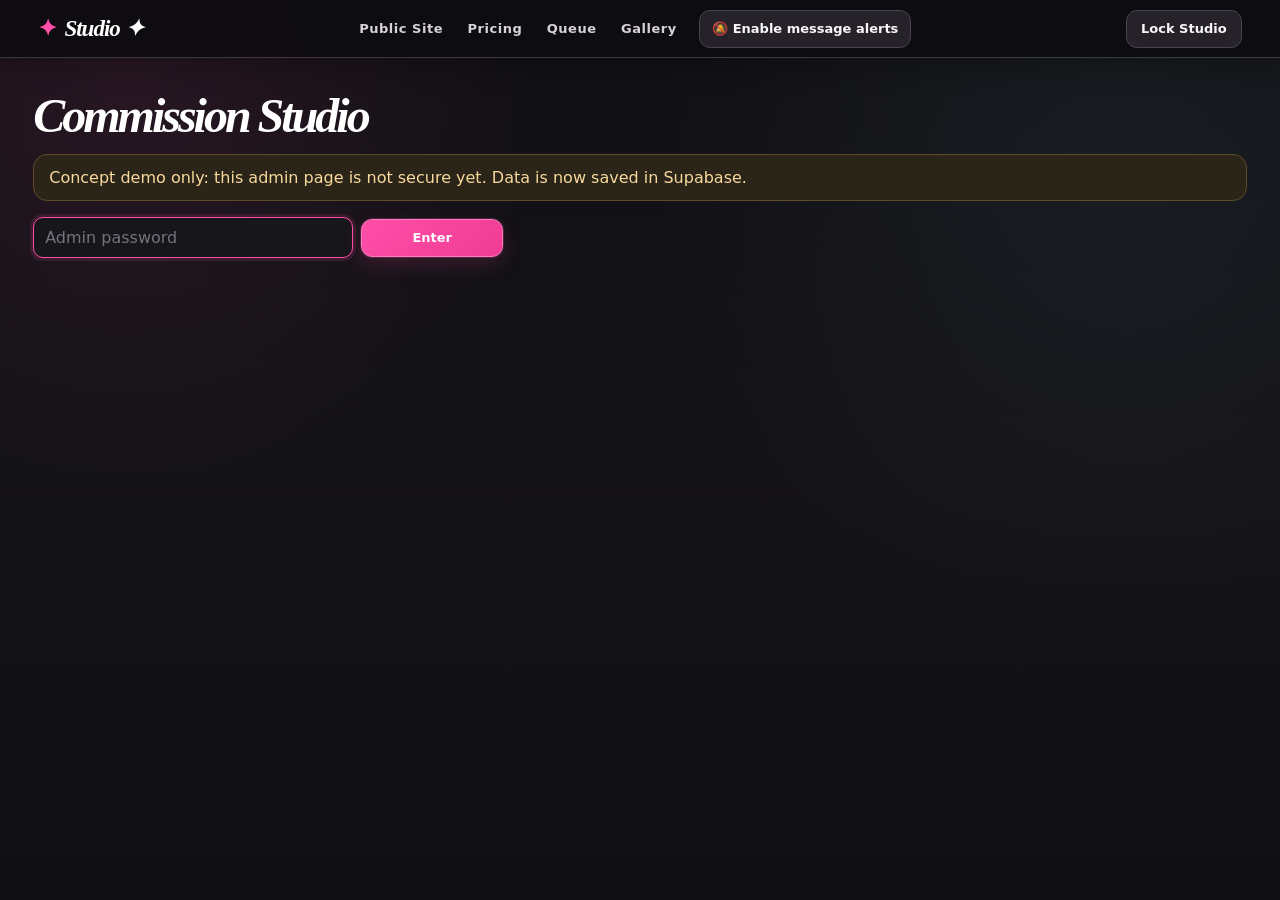
<file: admin.html>
<!DOCTYPE html>
<html lang="en">
<head>
  <meta charset="UTF-8" />
  <meta name="viewport" content="width=device-width, initial-scale=1.0" />
  <meta name="theme-color" content="#111014" />
  <title>Commission Studio</title>
  <link rel="manifest" href="admin-manifest.webmanifest" />
  <link rel="stylesheet" href="style.css?v=dark42" />
</head>
<body>
  <header class="site-header admin-header">
    <a class="brand" href="admin.html">Studio ✦</a>
    <nav aria-label="Admin and public site navigation">
      <a href="index.html">Public Site</a>
      <a href="pricing.html">Pricing</a>
      <a href="queue.html">Queue</a>
      <a href="gallery.html">Gallery</a>
    </nav>
  </header>

  <main id="adminMain">
    <section class="panel compact-panel admin-panel">
      <h1 class="page-title">Commission Studio</h1>
      <p class="warning">Concept demo only: this admin page is not secure yet. Data is now saved in Supabase.</p>
      <form id="adminLogin" aria-label="Admin studio access" onsubmit="event.preventDefault(); adminLogin();">
        <input id="adminPassword" type="password" placeholder="Admin password" aria-label="Admin password" autocomplete="current-password" required />
        <button class="btn primary" type="submit">Enter</button>
      </form>

      <div id="adminDashboard" class="hidden">
        <nav class="admin-sidebar" aria-label="Admin workspace sections">
          <button type="button" class="admin-nav-btn active" data-admin-page="dash">Dashboard</button>
          <button type="button" class="admin-nav-btn" data-admin-page="inbox">Inbox</button>
          <button type="button" class="admin-nav-btn" data-admin-page="commissions">Commissions</button>
          <button type="button" class="admin-nav-btn" data-admin-page="slots">Slots</button>
          <button type="button" class="admin-nav-btn" data-admin-page="gallery">Gallery</button>
          <button type="button" class="admin-nav-btn" data-admin-page="archives">Archives</button>
          <button type="button" class="admin-nav-btn" data-admin-page="settings">Site Settings</button>
        </nav>

        <div class="admin-content">
          <section id="adminPage-dash" class="admin-page active">
            <h2>Dashboard Overview</h2>
            <p class="small">Quick view of your commission system. Use the sidebar to manage everything.</p>
            <div class="grid three">
              <article class="info-card"><h3>Total Commissions</h3><p id="adminTotalCommissions" class="page-title">0</p></article>
              <article class="info-card"><h3>Active</h3><p id="adminActiveCommissions" class="page-title">0</p></article>
              <article class="info-card"><h3>Gallery Pieces</h3><p id="adminGalleryCount" class="page-title">0</p></article>
            </div>
            <div class="panel compact-panel">
              <h3>Quick Actions</h3>
              <div class="button-row">
                <button type="button" class="btn primary" data-admin-jump="commissions">New Commission</button>
                <button type="button" class="btn" data-admin-jump="inbox">Open Inbox</button>
                <button type="button" class="btn" data-admin-jump="gallery">Add Gallery Art</button>
                <button type="button" class="btn" data-admin-jump="settings">Site Settings</button>
              </div>
            </div>
          </section>

          <section id="adminPage-commissions" class="admin-page">
            <h2>Add Commission</h2>
            <div class="form-grid">
              <input id="clientName" placeholder="Buyer display name" />
              <input id="commissionType" placeholder="Type, e.g. 3D Sculpt" />
              <select id="startingStage"></select>
              <select id="privacy"><option value="public">Show character image</option><option value="private">Private/scribble placeholder</option></select>
            </div>
            <label class="small">Main board image</label><input id="previewFile" type="file" accept="image/*" />
            <p class="file-note">Images upload to Supabase Storage and save to the commission record.</p>
            <button type="button" class="btn primary" onclick="addCommission()">Create Commission</button>
            <hr class="soft-line"><h2>Active Commissions</h2><p class="small">Click a commission to expand it and add updates.</p><div id="adminList" class="admin-list"></div>
          </section>

          <section id="adminPage-slots" class="admin-page"><h2>Commission Slots</h2><p class="small">Control what the public commission info section shows. Reopening resets used slots to 0.</p><div id="slotAdminList" class="slot-admin-list"></div></section>
          <section id="adminPage-gallery" class="admin-page"><h2>Gallery Uploads</h2><p class="small">Archives do not go here automatically. Add only art you want displayed publicly.</p><input id="galleryFile" type="file" accept="image/*" /><button type="button" class="btn primary" onclick="addGalleryItem()">Add Art to Gallery</button><div id="adminGalleryGrid" class="admin-gallery-grid"></div></section>
          <section id="adminPage-archives" class="admin-page"><h2>Archived Commissions</h2><p class="small">Hidden from the public queue. You can restore one if needed.</p><div id="archiveList" class="archive-list"></div></section>

          <section id="adminPage-settings" class="admin-page">
            <h2>Site Settings</h2><p class="small">Manage homepage content, permanent branding assets, social links, pricing, news, terms, and payments. The live visual system stays fixed in style.css.</p>
            <div class="settings-layout"><nav class="settings-menu" aria-label="Site settings sections">
              <button type="button" class="settings-tab active" data-settings-tab="general">General</button><button type="button" class="settings-tab" data-settings-tab="appearance">Assets &amp; Branding</button><button type="button" class="settings-tab" data-settings-tab="social">Social Links</button><button type="button" class="settings-tab" data-settings-tab="pricing">Pricing Page</button><button type="button" class="settings-tab" data-settings-tab="news">Latest News</button><button type="button" class="settings-tab" data-settings-tab="tos">TOS Editor</button><button type="button" class="settings-tab" data-settings-tab="payments">Payments</button>
            </nav><div class="settings-content">
              <section id="settings-general" class="settings-panel"><h3>Homepage Text</h3><input id="settingTitle" placeholder="Homepage title"><textarea id="settingSubtitle" placeholder="Homepage subtitle"></textarea><input id="settingNote" placeholder="Commission info note"><button type="button" class="btn primary" onclick="saveTextSettings()">Save Text</button></section>
              <section id="settings-appearance" class="settings-panel hidden"><h3>Assets &amp; Branding</h3><p class="small">Manage permanent site artwork and branding. The live pink, cyan, lime, black, and off-white palette is fixed in <code>style.css</code>; saved legacy theme colors are not applied here.</p><label class="small">Default banner image</label><input id="defaultBannerFile" type="file" accept="image/*"><label class="small">Default page doll image</label><input id="defaultDollFile" type="file" accept="image/*"><label class="small">Website background image / pattern</label><input id="backgroundFile" type="file" accept="image/*"><label class="small">Header icon / logo symbol</label><input id="navIconInput" placeholder="✧, ♡, ☆, or paste an icon"><label class="small">Favicon image</label><input id="faviconFile" type="file" accept="image/*"><p class="small">Favicons work best as square images, like 64×64 or 128×128.</p><label class="small">Custom gallery image border / frame</label><input id="galleryBorderFile" type="file" accept="image/*"><p class="small">Best resolution: upload a transparent PNG frame around 1024×1024 px or 1200×1200 px. Keep the center transparent so the artwork shows through. Square frames work best because gallery thumbnails are square.</p><label class="small"><input id="galleryBorderEnabled" type="checkbox"> Enable custom gallery borders</label><div class="button-row"><button type="button" class="btn primary" onclick="saveDefaultAppearance()">Save Assets &amp; Branding</button><button type="button" class="btn" onclick="clearDefaultImages()">Clear Images</button></div><p class="small">Saving updates only these permanent assets and branding controls; it does not change the site's fixed color system.</p></section>
              <section id="settings-social" class="settings-panel hidden"><h3>Social / Contact Links</h3><p class="small">These show on the homepage banner contact card.</p><div id="socialAdminList" class="social-admin-list"></div><div class="form-grid"><label>Platform<select id="socialLabel"><option value="TikTok">TikTok</option><option value="Toyhou.se">Toyhou.se</option><option value="Discord">Discord</option></select></label><label>Username<input id="socialUsername" placeholder="Your username" autocomplete="off"></label><label>Link (optional)<input id="socialUrl" type="url" placeholder="https://..."></label></div><button type="button" class="btn primary" onclick="addSocialLink()">Add Contact</button></section>
              <section id="settings-pricing" class="settings-panel hidden"><h3>Pricing Page</h3><p class="small">Create categories like <strong>2D Art</strong>, then add options like <strong>Headshot — $</strong> or <strong>Fullbody — $$</strong>.</p><div id="pricingAdminList" class="pricing-admin-list"></div><h4>Add pricing category</h4><div class="form-grid"><input id="priceCategoryTitle" placeholder="Category, e.g. 2D Art"><textarea id="priceCategoryNote" placeholder="Optional note, e.g. Character art options"></textarea></div><button type="button" class="btn primary" onclick="addPricingCategory()">Add Category</button><hr class="soft-line"><h4>Add item to category</h4><div class="form-grid"><select id="priceCategorySelect"></select><input id="priceItemName" placeholder="Item, e.g. Headshot, Bust, Fullbody"><input id="priceItemAmount" placeholder="Price, e.g. $25 or $25+"><textarea id="priceItemDescription" placeholder="What is included (optional)"></textarea><input id="priceItemImage" type="file" accept="image/*"></div><button type="button" class="btn primary" onclick="addPricingItem()">Add Price Item</button></section>
              <section id="settings-news" class="settings-panel hidden"><h3>Latest News</h3><p class="small">These appear on the homepage latest news card.</p><div id="newsAdminList" class="social-admin-list"></div><div class="form-grid"><input id="newsDate" placeholder="Date, e.g. 05/20"><input id="newsText" placeholder="News text, e.g. 3D commissions opening soon!"></div><button type="button" class="btn primary" onclick="addNewsItem()">Add News</button></section>
              <section id="settings-payments" class="settings-panel hidden"><h3>Payments</h3><p class="small">PayPal is used for payment requests. Enter only your PayPal.me username, not the whole link.</p><label class="small">PayPal username</label><input id="paymentPaypalUsername" placeholder="yourpaypalname"><label class="small">Currency</label><select id="paymentCurrency"><option value="USD">USD ($)</option></select><div class="payment-preview-box"><p class="eyebrow">Preview</p><p class="small">If a commission price is <strong>$85</strong>, clients will be sent to:</p><code>https://paypal.me/yourpaypalname/85</code></div><button type="button" class="btn primary" onclick="savePaymentSettings()">Save Payment Settings</button></section>
              <section id="settings-tos" class="settings-panel hidden"><h3>TOS Editor</h3><p class="small">Customize the public Terms of Service page. Keep it simple now and edit the real wording before opening commissions.</p><div id="tosAdminList" class="social-admin-list"></div><div class="form-grid"><input id="tosTitle" placeholder="Section title, e.g. Payment"><textarea id="tosText" placeholder="Section text"></textarea></div><button type="button" class="btn primary" onclick="addTosSection()">Add TOS Section</button></section>
            </div></div>
          </section>
        </div>
      </div>
    </section>
  </main>
<script src="admin-runtime.js?v=32"></script>
</body>
</html>
</file>
<file: style.css>
/* ========================================================================== 
   CLEAN THEME RESET — single source of truth
   Soft editorial Harajuku / McBling / game-UI inspired commission site.
   Previous holiday/theme CSS has been removed from the live stylesheet.
   ========================================================================== */

:root {
  --paper: #fffdfc;
  --paper-2: #fff7fb;
  --ink: #19171d;
  --ink-soft: #4f4a55;
  --line: #19171d;
  --pink: #ff4da8;
  --pink-soft: #ffd7e9;
  --pink-pale: #fff0f7;
  --cyan: #79dfe9;
  --cyan-soft: #dff9fb;
  --lime: #dff36a;
  --lime-soft: #f4ffc7;
  --lavender: #d9d1ff;
  --shadow: 8px 8px 0 var(--ink);
  --shadow-soft: 0 18px 55px rgba(25, 23, 29, .10);
  --radius: 24px;
}

* { box-sizing: border-box; }
html { scroll-behavior: smooth; }
body {
  margin: 0;
  min-height: 100vh;
  color: var(--ink);
  background:
    radial-gradient(circle at 8% 8%, rgba(121,223,233,.20), transparent 25rem),
    radial-gradient(circle at 92% 14%, rgba(255,77,168,.15), transparent 28rem),
    linear-gradient(180deg, #ffffff 0%, #fffafc 52%, #fbffff 100%);
  font-family: Inter, ui-sans-serif, system-ui, -apple-system, BlinkMacSystemFont, "Segoe UI", sans-serif;
}
body::before {
  content: "";
  position: fixed;
  inset: 0;
  z-index: -2;
  pointer-events: none;
  opacity: .18;
  background-image: radial-gradient(circle, rgba(25,23,29,.24) 0 1px, transparent 1.15px);
  background-size: 18px 18px;
}
body::after {
  content: "";
  position: fixed;
  inset: 0;
  z-index: -1;
  pointer-events: none;
  background: linear-gradient(90deg, transparent 0 49.8%, rgba(255,77,168,.035) 50%, transparent 50.2%);
  background-size: 120px 100%;
}

a { color: inherit; text-decoration: none; }
button, input, select, textarea { font: inherit; }
img { max-width: 100%; }
.hidden { display: none !important; }

/* Header ------------------------------------------------------------------- */
.site-header {
  position: sticky;
  top: 0;
  z-index: 60;
  display: flex;
  align-items: center;
  justify-content: space-between;
  gap: 20px;
  min-height: 70px;
  padding: 12px clamp(18px, 4vw, 62px);
  color: var(--ink);
  background: rgba(255,255,255,.93);
  border-bottom: 2px solid var(--ink);
  backdrop-filter: blur(14px);
  box-shadow: 0 5px 0 rgba(255,77,168,.10);
}
.brand {
  display: inline-flex;
  align-items: center;
  gap: 8px;
  color: var(--ink);
  font-family: Georgia, "Times New Roman", serif;
  font-size: clamp(22px, 2vw, 31px);
  font-style: italic;
  font-weight: 900;
  letter-spacing: -1px;
}
.brand::before { content: "✦"; font-family: inherit; color: var(--pink); font-style: normal; }
.site-header nav { display: flex; flex-wrap: wrap; gap: clamp(8px, 1.6vw, 22px); align-items: center; }
.site-header nav a {
  position: relative;
  padding: 9px 2px;
  color: var(--ink);
  font-size: 13px;
  font-weight: 850;
  letter-spacing: .04em;
}
.site-header nav a::after {
  content: "";
  position: absolute;
  left: 50%; right: 50%; bottom: 2px;
  height: 3px;
  border-radius: 99px;
  background: var(--pink);
  transition: .18s ease;
}
.site-header nav a:hover { color: var(--pink); }
.site-header nav a:hover::after,
.site-header nav a[aria-current="page"]::after { left: 0; right: 0; }

/* Layout ------------------------------------------------------------------- */
main { width: min(1380px, 94vw); margin: 0 auto; padding: 26px 0 64px; }
.panel {
  position: relative;
  margin: 22px 0;
  padding: clamp(20px, 3vw, 34px);
  color: var(--ink);
  background: rgba(255,255,255,.92);
  border: 2px solid var(--ink);
  border-radius: var(--radius);
  box-shadow: var(--shadow-soft);
}
.compact-panel { width: min(1120px, 100%); margin-left: auto; margin-right: auto; }
.fancy-panel::before {
  content: "";
  position: absolute;
  top: -10px; left: 42px;
  width: 94px; height: 22px;
  background: rgba(255,215,233,.88);
  border: 1px solid rgba(25,23,29,.18);
  transform: rotate(-2deg);
}
.page-title {
  margin: 4px 0 12px;
  font-family: Georgia, "Times New Roman", serif;
  font-size: clamp(38px, 6vw, 76px);
  font-style: italic;
  font-weight: 900;
  letter-spacing: -3px;
  line-height: .92;
}
.eyebrow {
  margin: 0;
  color: var(--pink) !important;
  font-size: 11px !important;
  font-weight: 950;
  letter-spacing: .16em;
  text-transform: uppercase;
}
.small { color: var(--ink-soft); font-size: 13px; line-height: 1.55; }
.section-title { display: flex; justify-content: space-between; gap: 18px; align-items: end; margin-bottom: 22px; }
.grid, .admin-list, .gallery-grid, .queue-grid { display: grid; gap: 18px; }
.three { grid-template-columns: repeat(3, minmax(0, 1fr)); }
.soft-line { border: 0; border-top: 2px dashed rgba(25,23,29,.20); margin: 28px 0; }

/* Buttons ------------------------------------------------------------------ */
.btn {
  display: inline-flex;
  align-items: center;
  justify-content: center;
  min-height: 42px;
  padding: 10px 17px;
  color: var(--ink);
  background: #fff;
  border: 2px solid var(--ink);
  border-radius: 999px;
  box-shadow: 3px 3px 0 var(--ink);
  cursor: pointer;
  font-weight: 900;
  transition: transform .16s ease, box-shadow .16s ease, background .16s ease;
}
.btn:hover {
  transform: translate(3px, 3px) rotate(-.35deg);
  box-shadow: 0 0 0 var(--ink);
  background: var(--cyan-soft);
}
.btn.primary { color: #fff; background: var(--pink); }
.btn.primary:hover { background: #f73099; }
.btn.danger, .danger { color: #8a183e; background: #ffe7ef; border-color: #8a183e; }
.btn.full { width: 100%; }
.button-row { display: flex; flex-wrap: wrap; gap: 10px; align-items: center; }
.text-btn { color: var(--pink); font-weight: 850; border: 0; background: transparent; cursor: pointer; padding: 0; }
.text-btn:hover { text-decoration: underline; }
.pill {
  display: inline-flex;
  align-items: center;
  gap: 6px;
  padding: 6px 10px;
  color: var(--ink);
  background: var(--lime-soft);
  border: 1.5px solid var(--ink);
  border-radius: 999px;
  font-size: 12px;
  font-weight: 850;
  white-space: nowrap;
}
.closed-pill { color: #8a183e; background: #ffe8ef; border-color: #8a183e; }

/* Forms -------------------------------------------------------------------- */
.form-grid { display: grid; grid-template-columns: repeat(auto-fit, minmax(180px, 1fr)); gap: 12px; margin: 14px 0; }
input, select, textarea {
  width: 100%;
  color: var(--ink);
  background: #fff;
  border: 2px solid var(--ink);
  border-radius: 14px;
  padding: 12px 13px;
  outline: none;
  transition: box-shadow .15s ease, border-color .15s ease;
}
input:focus, select:focus, textarea:focus { border-color: var(--pink); box-shadow: 0 0 0 4px rgba(255,77,168,.12); }
textarea { min-height: 100px; resize: vertical; }
.file-note { color: var(--ink-soft); font-size: 12px; }
.warning { padding: 13px 15px; background: #fff4c6; border: 2px solid var(--ink); border-radius: 14px; color: var(--ink); }
.error { color: #b21f52; font-weight: 800; }

/* Homepage ----------------------------------------------------------------- */
.visual-hero {
  isolation: isolate;
  position: relative;
  min-height: clamp(470px, 52vw, 650px);
  margin: 12px 0 36px;
  padding: clamp(34px, 5vw, 72px);
  overflow: visible;
  color: var(--ink);
  background:
    linear-gradient(105deg, rgba(255,255,255,.98) 0 39%, rgba(255,255,255,.62) 58%, rgba(255,255,255,.10) 100%),
    radial-gradient(circle at 16% 26%, rgba(121,223,233,.48), transparent 27%),
    radial-gradient(circle at 82% 34%, rgba(255,77,168,.22), transparent 31%),
    linear-gradient(135deg, #fff 0%, #f2eff2 65%, #e6e1e5 100%);
  border: 2px solid var(--ink);
  border-radius: 30px;
  box-shadow: 11px 11px 0 var(--ink);
}
.visual-hero::before {
  content: "";
  position: absolute;
  inset: 14px;
  z-index: -1;
  opacity: .72;
  pointer-events: none;
  background:
    linear-gradient(135deg, transparent 0 69%, rgba(255,77,168,.76) 69% 71%, transparent 71%),
    radial-gradient(circle, var(--ink) 0 1px, transparent 1.2px);
  background-size: auto, 14px 14px;
  clip-path: polygon(0 0, 42% 0, 29% 100%, 0 100%);
}
.hero-banner-media {
  position: absolute;
  inset: 0;
  z-index: 0;
  border-radius: inherit;
  background-size: cover;
  background-position: center;
  opacity: .28;
  mix-blend-mode: multiply;
  pointer-events: none;
  overflow: hidden;
}
.hero-grid { position: relative; z-index: 8; }
.hero-copy { width: min(600px, 48%); position: relative; z-index: 8; }
.hero-copy .eyebrow {
  display: inline-block;
  padding: 8px 10px;
  color: var(--ink) !important;
  background: var(--cyan-soft);
  border: 2px solid var(--ink);
  box-shadow: 4px 4px 0 var(--ink);
  transform: rotate(-1deg);
}
.hero-copy h1 {
  margin: 24px 0 12px;
  font-family: Georgia, "Times New Roman", serif;
  font-size: clamp(64px, 9vw, 132px);
  font-style: italic;
  font-weight: 900;
  letter-spacing: -8px;
  line-height: .77;
  text-transform: uppercase;
  text-shadow: 3px 3px #fff, 7px 7px var(--pink-soft);
}
.hero-copy h1::first-letter { color: var(--pink); }
.hero-copy > p:not(.eyebrow) { max-width: 520px; color: #3c3740; font-size: clamp(15px, 1.45vw, 19px); font-weight: 650; line-height: 1.6; }
.centered-buttons { justify-content: flex-start; }
.hero-note {
  display: inline-block;
  margin-top: 20px;
  padding: 7px 10px;
  background: var(--lime);
  border: 2px solid var(--ink);
  box-shadow: 4px 4px 0 var(--ink);
  font-size: 11px;
  font-weight: 900;
  transform: rotate(-1deg);
}
.social-card {
  position: absolute;
  z-index: 12;
  top: 28px; right: 28px;
  width: 210px;
  padding: 14px;
  background: rgba(255,255,255,.94);
  border: 2px solid var(--ink);
  border-radius: 16px;
  box-shadow: 7px 7px 0 var(--pink-soft);
  transform: rotate(1deg);
}
.social-card h3 { margin: 0 0 9px; font-size: 12px; text-transform: uppercase; letter-spacing: .10em; }
#socialLinks { display: grid; gap: 5px; }
#socialLinks .social-contact { display: flex; align-items: center; gap: 9px; min-width: 0; padding: 7px 4px; border-bottom: 1px solid rgba(25,23,29,.16); font-size: 13px; transition: color .15s ease, padding-left .15s ease; }
#socialLinks a.social-contact:hover, #socialLinks a.social-contact:focus-visible { color: var(--pink); padding-left: 8px; }
#socialLinks .social-icon { display: grid; flex: 0 0 22px; place-items: center; font-size: 17px; }
#socialLinks .social-contact-copy { display: grid; min-width: 0; gap: 1px; }
#socialLinks .social-contact-copy strong, #socialLinks .social-contact-copy small { overflow-wrap: anywhere; }
#socialLinks .social-contact-copy small { font-size: 12px; color: var(--ink-soft); }
.banner-character {
  position: absolute;
  z-index: 7;
  right: clamp(120px, 12vw, 205px);
  bottom: -2px;
  width: min(47%, 640px);
  height: 112%;
  display: flex;
  align-items: flex-end;
  justify-content: center;
  pointer-events: none;
  filter: drop-shadow(10px 12px 0 rgba(25,23,29,.13));
}
.banner-character svg { width: 100%; height: 100%; overflow: visible; }
.silhouette-fill { fill: #2b282e; stroke: white; stroke-width: 8; paint-order: stroke; }
.silhouette-accent { fill: none; stroke: var(--pink); stroke-width: 8; stroke-linecap: round; }
.banner-character-label {
  position: absolute;
  right: 0; bottom: 9%;
  padding: 7px 10px;
  color: var(--ink);
  background: var(--lime);
  border: 2px solid var(--ink);
  box-shadow: 4px 4px 0 var(--ink);
  font-size: 10px;
  font-weight: 950;
  letter-spacing: .08em;
  transform: rotate(4deg);
}
.hero-sticker {
  position: absolute;
  z-index: 10;
  left: 28px; bottom: -20px;
  padding: 9px 14px;
  color: #fff;
  background: var(--ink);
  border: 2px solid #fff;
  outline: 2px solid var(--ink);
  font-size: 11px;
  font-weight: 900;
  letter-spacing: .07em;
}
.home-dashboard {
  display: grid;
  grid-template-columns: repeat(3, minmax(0, 1fr));
  gap: 14px;
  margin: 42px 0 26px;
}
.home-dashboard .mini-panel {
  min-height: 260px;
  margin: 0;
  padding: 22px;
  border: 2px solid var(--ink);
  border-radius: 20px;
  box-shadow: 5px 5px 0 rgba(25,23,29,.18);
  transition: transform .2s ease, box-shadow .2s ease;
}
.home-dashboard .mini-panel:nth-child(1) { background: var(--pink-soft); }
.home-dashboard .mini-panel:nth-child(2) { background: var(--cyan-soft); }
.home-dashboard .mini-panel:nth-child(3) { background: var(--lime-soft); }
.home-dashboard .mini-panel:hover { transform: translateY(-7px) rotate(-.35deg); box-shadow: 8px 10px 0 var(--ink); }
.home-dashboard .mini-panel:nth-child(2):hover { transform: translateY(-7px) rotate(.35deg); }
.mini-title { display: flex; align-items: center; gap: 12px; }
.icon-badge {
  display: grid;
  width: 44px; height: 44px;
  flex: 0 0 44px;
  place-items: center;
  color: #fff;
  background: var(--pink);
  border: 2px solid var(--ink);
  border-radius: 10px;
  box-shadow: 3px 3px 0 var(--ink);
  font-size: 20px;
}
.home-dashboard .mini-panel:nth-child(2) .icon-badge { color: var(--ink); background: var(--cyan); }
.home-dashboard .mini-panel:nth-child(3) .icon-badge { color: var(--ink); background: var(--lime); }
.mini-title h2 { margin: 2px 0 0; font-size: 20px; text-transform: uppercase; letter-spacing: -.5px; }
.slot-list-home, .home-table, .news-list { margin: 16px 0; display: grid; gap: 8px; }
.slot-home-row, .home-table-row, .news-item {
  background: rgba(255,255,255,.72) !important;
  border: 1.5px solid var(--ink) !important;
  border-radius: 12px !important;
  color: var(--ink) !important;
  padding: 10px 11px !important;
}
.slot-home-row { display: flex; align-items: center; justify-content: space-between; gap: 8px; }
.slot-home-row h3 { margin: 0; font-size: 14px; }
.home-table-row { display: grid; grid-template-columns: 28px 1fr auto auto; gap: 8px; align-items: center; font-size: 12px; }
.home-table-row em { color: var(--ink-soft); font-style: normal; }
.featured-panel { overflow: visible; }
.featured-panel h2 { margin: 4px 0 0; font-family: Georgia, "Times New Roman", serif; font-size: clamp(34px, 4vw, 58px); font-style: italic; letter-spacing: -2px; }
.art-preview-grid { display: grid; grid-template-columns: repeat(5, minmax(0, 1fr)); gap: 12px; }
.art-preview-card { overflow: hidden; background: #fff; border: 2px solid var(--ink); border-radius: 18px; transition: transform .18s ease, box-shadow .18s ease; }
.art-preview-card:hover { transform: translateY(-7px) rotate(-.5deg); box-shadow: 7px 8px 0 var(--ink); }
.art-preview-card:nth-child(even):hover { transform: translateY(-7px) rotate(.5deg); }
.art-preview-placeholder {
  aspect-ratio: 4 / 5;
  background:
    linear-gradient(135deg, transparent 0 48%, rgba(255,77,168,.20) 48% 52%, transparent 52%),
    linear-gradient(45deg, #ece9ef, #fafafa 48%, #dff9fb);
  border-bottom: 2px solid var(--ink);
}
.art-preview-placeholder::after { content: "IMAGE PREVIEW"; display: grid; place-items: center; height: 100%; color: #7c7581; font-size: 10px; font-weight: 900; letter-spacing: .12em; }
.art-preview-meta { display: flex; justify-content: space-between; gap: 7px; padding: 10px; font-size: 11px; }
.art-preview-meta span { color: var(--ink-soft); }
.home-footer-strip { display: flex; justify-content: space-between; gap: 18px; align-items: center; margin: 32px 0 0; padding: 18px 20px; background: var(--ink); color: #fff; border-radius: 18px; }
.home-footer-strip strong { font-family: Georgia, "Times New Roman", serif; font-size: clamp(20px, 2.8vw, 36px); font-style: italic; }
.home-footer-strip em { color: var(--pink-soft); }
.home-footer-strip span { font-size: 11px; letter-spacing: .08em; text-transform: uppercase; }

/* Queue / gallery / pricing ------------------------------------------------ */
.queue-grid { grid-template-columns: repeat(auto-fit, minmax(240px, 1fr)); align-items: stretch; }
.commission-card, .gallery-card, .info-card, .stage-card, .admin-card {
  color: var(--ink);
  background: #fff;
  border: 2px solid var(--ink);
  border-radius: 18px;
  padding: 14px;
}
.commission-card { min-height: 410px; display: flex; flex-direction: column; transition: .18s ease; }
.commission-card:hover { transform: translateY(-6px); box-shadow: 7px 8px 0 var(--ink); }
.commission-card .btn { margin-top: auto; align-self: flex-start; }
.preview {
  display: block;
  width: 100%;
  height: 220px;
  object-fit: cover;
  background: linear-gradient(135deg, #eeeaf0, #fff 50%, var(--cyan-soft));
  border: 2px solid var(--ink);
  border-radius: 13px;
}
.placeholder { display: grid; place-items: center; text-align: center; color: #726c76; font-weight: 900; letter-spacing: .06em; }
.progress-bar { height: 12px; overflow: hidden; background: #f0edf1; border: 2px solid var(--ink); border-radius: 999px; }
.progress-fill { height: 100%; background: linear-gradient(90deg, var(--pink), #ff85bf 55%, var(--cyan)); }
.gallery-grid { grid-template-columns: repeat(auto-fit, minmax(220px, 1fr)); }
.gallery-image-btn { aspect-ratio: 1; padding: 0; overflow: hidden; background: #fff; border: 2px solid var(--ink); border-radius: 18px; cursor: pointer; transition: .18s ease; }
.gallery-image-btn img { width: 100%; height: 100%; object-fit: cover; display: block; }
.gallery-image-btn:hover { transform: translateY(-7px) rotate(-.4deg); box-shadow: 7px 8px 0 var(--ink); }
.pricing-grid { display: grid; gap: 22px; }
.pricing-group, .pricing-category, .pricing-section { padding: 18px; background: var(--pink-pale); border: 2px solid var(--ink); border-radius: 20px; }
.pricing-items { display: grid; grid-template-columns: repeat(auto-fit, minmax(210px, 1fr)); gap: 14px; margin-top: 14px; }
.pricing-item, .price-card { overflow: hidden; background: #fff; border: 2px solid var(--ink); border-radius: 16px; }
.pricing-item img, .price-card img { width: 100%; height: 200px; object-fit: contain; background: #f6f4f7; border-bottom: 2px solid var(--ink); }
.pricing-item-content, .price-card-content { padding: 13px; }
.pricing-grid { gap: 12px; }
.pricing-category { padding: 0; overflow: hidden; background: #fff; }
.pricing-category summary { display: flex; align-items: center; justify-content: space-between; gap: 14px; padding: 15px 18px; cursor: pointer; font-weight: 900; font-size: 18px; list-style: none; background: var(--pink-pale); }
.pricing-category summary::-webkit-details-marker { display: none; }
.pricing-category summary::after { content: "+"; margin-left: auto; color: var(--pink); font-size: 24px; line-height: 1; }
.pricing-category[open] summary::after { content: "−"; }
.pricing-category summary small { font-size: 13px; font-weight: 750; color: var(--ink-soft); }
.pricing-category summary:focus-visible, .price-example-thumb:focus-visible { outline: 3px solid var(--pink); outline-offset: -3px; }
.pricing-card-grid { display: grid; grid-template-columns: repeat(auto-fit, minmax(min(100%, 360px), 1fr)); gap: 12px; padding: 14px; }
.price-example-card { display: grid; grid-template-columns: 140px minmax(0, 1fr); align-items: center; gap: 14px; min-height: 138px; padding: 8px; border: 1.5px solid var(--ink); border-radius: 14px; background: #fff; }
.price-example-thumb, .price-example-placeholder { display: grid; place-items: center; width: 140px; height: 120px; overflow: hidden; border-radius: 9px; background: var(--pink-pale); color: var(--pink); }
.price-example-thumb img { display: block; width: 100%; height: 100%; object-fit: contain; }
.price-example-thumb { position: relative; cursor: zoom-in; border: 2px solid transparent; transition: transform .18s ease, border-color .18s ease, box-shadow .18s ease; }
.price-example-thumb::after { content: "View full image"; position: absolute; right: 5px; bottom: 5px; left: 5px; padding: 5px 4px; border-radius: 6px; background: rgba(25, 23, 29, .88); color: #fff; font-size: 12px; font-weight: 800; text-align: center; opacity: 0; transform: translateY(6px); transition: opacity .18s ease, transform .18s ease; pointer-events: none; }
.price-example-thumb:hover, .price-example-thumb:focus-visible { transform: translateY(-3px); border-color: var(--pink); box-shadow: 3px 3px 0 var(--ink); }
.price-example-thumb:hover::after, .price-example-thumb:focus-visible::after { opacity: 1; transform: translateY(0); }
@media (hover: none) { .price-example-thumb::after { content: "Tap to view"; opacity: 1; transform: none; } }
@media (prefers-reduced-motion: reduce) { .price-example-thumb, .price-example-thumb::after { transition: none; } }
.price-example-body { min-width: 0; }
.price-example-body h3 { margin: 0; font-size: 16px; }
.price-example-body p { margin: 3px 0 0; color: var(--ink-soft); font-size: 14px; line-height: 1.4; }
.price-example-amount { display: block; margin-top: 7px; color: var(--ink); font-size: 16px; }
.pricing-image-dialog { width: min(94vw, 1100px); max-width: 1100px; max-height: 94vh; padding: 12px; border: 2px solid var(--ink); border-radius: 18px; background: #fff; box-shadow: var(--shadow); }
.pricing-image-dialog::backdrop { background: rgba(25, 23, 29, .82); }
.pricing-image-dialog-head { display: flex; align-items: center; justify-content: space-between; gap: 12px; padding: 0 0 10px; }
.pricing-image-dialog-head h2 { margin: 0; font-size: 18px; }
.pricing-image-dialog > img { display: block; width: 100%; max-height: calc(94vh - 82px); object-fit: contain; background: #f6f4f7; border-radius: 10px; }
.price-admin-preview { flex: 0 0 70px; width: 70px; height: 70px; overflow: hidden; border-radius: 9px; background: var(--pink-pale); }
.price-admin-preview .price-example-image, .price-admin-preview .price-example-placeholder { display: block; width: 100%; height: 100%; object-fit: cover; }
.price-admin-item { display: flex; align-items: flex-start; gap: 12px; padding: 10px; border: 1px solid var(--ink); border-radius: 12px; background: #fff; }
.price-admin-info { display: grid; gap: 3px; min-width: 0; flex: 1; }
.price-admin-info small { color: var(--ink-soft); }
.price-admin-edit { margin-top: 6px; }
.price-admin-edit summary { cursor: pointer; font-weight: 750; color: var(--pink); }
.price-admin-edit .form-grid { margin-top: 10px; }
@media (max-width: 500px) {
  .price-example-card { grid-template-columns: 100px minmax(0, 1fr); gap: 10px; min-height: 110px; }
  .price-example-thumb, .price-example-placeholder { width: 100px; height: 92px; }
}
.tos-grid { display: grid; gap: 14px; margin-top: 20px; }
.tos-card, .tos-section { padding: 18px; background: #fff; border: 2px solid var(--ink); border-radius: 18px; }

/* Progress / chat / payments ---------------------------------------------- */
.progress-layout { display: grid; grid-template-columns: minmax(0, 1fr) 330px; gap: 18px; align-items: start; }
.progress-card { min-width: 0; }
.progress-main-preview { height: auto; max-height: 480px; object-fit: contain; margin: 14px 0; }
.stage-list { display: grid; gap: 12px; margin-top: 18px; }
.stage-card { background: var(--paper); }
.stage-card h3 { margin: 0 0 8px; }
.stage-card img { width: 100%; max-height: 460px; object-fit: contain; margin-top: 10px; background: #f8f7f9; border: 2px solid var(--ink); border-radius: 13px; }
.client-chat { position: sticky; top: 88px; display: grid; gap: 12px; }
.payment-card, .client-chat-box { padding: 16px; background: #fff; border: 2px solid var(--ink); border-radius: 18px; box-shadow: 5px 5px 0 rgba(25,23,29,.10); }
.payment-card h2 { margin: 4px 0 8px; }
.payment-status-pill { display: inline-flex; padding: 6px 9px; border-radius: 999px; background: var(--lime-soft); border: 1.5px solid var(--ink); font-size: 12px; font-weight: 850; }
.chat-messages { display: grid; gap: 9px; max-height: 340px; overflow: auto; margin: 10px 0; padding: 10px; background: #faf8fb; border: 2px solid var(--ink); border-radius: 13px; }
.small-chat { max-height: 220px; }
.chat-message { padding: 9px 10px; background: #fff; border: 1.5px solid var(--ink); border-radius: 12px; }
.chat-message.admin { background: var(--pink-pale); }
.chat-message.client { background: var(--cyan-soft); }
.chat-message p { margin: 5px 0; }
.chat-message span { color: var(--ink-soft); font-size: 11px; }

/* Modals ------------------------------------------------------------------- */
.modal { position: fixed; inset: 0; z-index: 100; display: grid; place-items: center; padding: 18px; background: rgba(25,23,29,.58); backdrop-filter: blur(5px); }
.modal-card { position: relative; width: min(440px, 100%); padding: 24px; background: #fff; border: 2px solid var(--ink); border-radius: 22px; box-shadow: 10px 10px 0 var(--ink); }
.close { position: absolute; top: 9px; right: 13px; border: 0; background: none; color: var(--ink); font-size: 28px; cursor: pointer; }
.image-modal-card { position: relative; width: min(900px, 94vw); max-height: 88vh; }
.image-modal-card img { display: block; width: 100%; max-height: 88vh; object-fit: contain; background: #fff; border: 2px solid var(--ink); border-radius: 18px; }

/* Admin -------------------------------------------------------------------- */
.admin-header { background: rgba(255,250,252,.96); }
.admin-panel { width: min(1320px, 100%); }
#adminDashboard { display: grid; grid-template-columns: 220px minmax(0, 1fr); gap: 20px; align-items: start; }
.admin-sidebar {
  position: sticky;
  top: 90px;
  display: grid;
  gap: 8px;
  padding: 12px;
  background: var(--ink);
  border-radius: 18px;
}
.admin-nav-btn, .settings-tab {
  width: 100%;
  padding: 11px 12px;
  text-align: left;
  color: var(--ink);
  background: #fff;
  border: 2px solid var(--ink);
  border-radius: 12px;
  cursor: pointer;
  font-weight: 850;
}
.admin-nav-btn:hover, .settings-tab:hover { background: var(--cyan-soft); }
.admin-nav-btn.active, .settings-tab.active { background: var(--pink); color: #fff; }
.admin-content { min-width: 0; }
.admin-page { display: none; }
.admin-page.active { display: block; }
.admin-page > h2 { margin-top: 0; font-family: Georgia, "Times New Roman", serif; font-size: 34px; font-style: italic; }
.admin-accordion { overflow: hidden; margin-bottom: 12px; background: #fff; border: 2px solid var(--ink); border-radius: 16px; }
.admin-summary { width: 100%; display: flex; justify-content: space-between; gap: 12px; align-items: center; padding: 14px; color: var(--ink); background: var(--pink-pale); border: 0; cursor: pointer; text-align: left; }
.admin-summary:hover { background: var(--cyan-soft); }
.admin-details { padding: 0 14px 14px; }
.update-box, .admin-section { margin-top: 12px; padding: 14px; background: #fff; border: 2px solid var(--ink); border-radius: 15px; }
.update-box h4 { margin: 0 0 10px; }
.slot-admin-list, .archive-list, .pricing-admin-list, .social-admin-list { display: grid; gap: 10px; margin-top: 12px; }
.slot-admin-row, .archive-row, .progress-admin-row, .social-admin-row { display: flex; justify-content: space-between; gap: 12px; align-items: center; padding: 12px; background: #fff; border: 2px solid var(--ink); border-radius: 14px; }
.social-admin-row { display: block; }
.social-admin-row > span { display: grid; gap: 3px; }
.social-admin-edit { margin-top: 9px; }
.social-admin-edit summary { cursor: pointer; color: var(--pink); font-weight: 800; }
.social-admin-edit label { display: grid; gap: 6px; font-weight: 700; }
.slot-controls { display: flex; flex-wrap: wrap; justify-content: flex-end; gap: 7px; align-items: center; }
.settings-layout { display: grid; grid-template-columns: 190px minmax(0, 1fr); gap: 16px; align-items: start; }
.settings-menu { position: sticky; top: 90px; display: grid; gap: 7px; }
.settings-content, .settings-panel { min-width: 0; }
.color-grid { display: grid; grid-template-columns: repeat(auto-fit, minmax(150px, 1fr)); gap: 10px; margin: 14px 0; }
.color-grid label { display: grid; gap: 6px; font-size: 12px; font-weight: 800; }
.color-grid input[type="color"] { height: 46px; padding: 4px; }
.admin-gallery-grid { display: grid; grid-template-columns: repeat(auto-fill, minmax(130px, 1fr)); gap: 12px; margin-top: 14px; }
.admin-gallery-item { padding: 8px; background: #fff; border: 2px solid var(--ink); border-radius: 14px; }
.admin-gallery-item img { width: 100%; height: 120px; object-fit: cover; border-radius: 9px; border: 1.5px solid var(--ink); }
.admin-update-thumb { width: 120px; height: 90px; object-fit: cover; border: 2px solid var(--ink); border-radius: 10px; }

/* Hide the retired holiday-theme editor. Old stored theme values are ignored by this CSS. */
.settings-tab[data-settings-tab="holiday"], #settings-holiday { display: none !important; }

/* Page doll remains supported as an optional uploaded decorative cutout. */
.page-doll { position: fixed; z-index: 30; left: 12px; bottom: 10px; width: min(190px, 24vw); max-height: 42vh; object-fit: contain; pointer-events: none; filter: drop-shadow(5px 7px 0 rgba(25,23,29,.12)); }

/* Responsive --------------------------------------------------------------- */
@media (max-width: 1080px) {
  .banner-character { right: 40px; width: 49%; }
  .social-card { right: 18px; top: 18px; }
  .art-preview-grid { grid-template-columns: repeat(3, 1fr); }
}
@media (max-width: 900px) {
  .site-header { align-items: flex-start; flex-direction: column; gap: 6px; }
  .visual-hero { padding: 34px 26px 260px; overflow: hidden; }
  .hero-copy { width: 100%; }
  .hero-copy h1 { font-size: clamp(60px, 16vw, 100px); }
  .banner-character { right: -40px; bottom: -40px; width: 62%; height: 72%; }
  .social-card { top: auto; bottom: 20px; left: 20px; right: auto; width: 165px; }
  .home-dashboard { grid-template-columns: 1fr; }
  .progress-layout { grid-template-columns: 1fr; }
  .client-chat { position: static; }
  #adminDashboard { grid-template-columns: 1fr; }
  .admin-sidebar { position: static; grid-template-columns: repeat(3, minmax(0, 1fr)); }
  .settings-layout { grid-template-columns: 1fr; }
  .settings-menu { position: static; grid-template-columns: repeat(2, minmax(0, 1fr)); }
}
@media (max-width: 680px) {
  main { width: min(94vw, 100%); padding-top: 16px; }
  .panel { padding: 18px; border-radius: 18px; }
  .section-title { align-items: flex-start; flex-direction: column; }
  .visual-hero { min-height: 620px; margin-top: 6px; box-shadow: 7px 7px 0 var(--ink); }
  .hero-copy h1 { letter-spacing: -5px; }
  .hero-copy .button-row { flex-direction: column; align-items: stretch; }
  .hero-copy .btn { width: 100%; }
  .banner-character { width: 78%; right: -100px; bottom: -30px; opacity: .94; }
  .social-card { display: block; position: relative; top: auto; right: auto; bottom: auto; left: auto; width: 100%; margin-bottom: 20px; transform: none; }
  .hero-sticker { left: 16px; bottom: -14px; max-width: 85%; white-space: normal; }
  .art-preview-grid { grid-template-columns: repeat(2, 1fr); }
  .home-footer-strip { flex-direction: column; align-items: flex-start; }
  .queue-grid, .gallery-grid { grid-template-columns: 1fr; }
  .three { grid-template-columns: 1fr; }
  .admin-sidebar { grid-template-columns: repeat(2, minmax(0, 1fr)); }
  .slot-admin-row, .archive-row, .progress-admin-row, .social-admin-row { align-items: flex-start; flex-direction: column; }
  .slot-controls { justify-content: flex-start; }
}

/* === OCTOBER DARK STUDIO REWORK === */
/*
  Dark Toyhouse-inspired studio pass.
  This remains part of the ONE style.css system: no extra theme file, no seasonal layer.
  Goal: art-first image presentation + compact, cute admin workspace.
*/
:root {
  --paper: #151418;
  --paper-2: #1b191f;
  --ink: #f7f2f7;
  --ink-soft: #aaa4b0;
  --line: #3a3540;
  --pink: #ff4fa9;
  --pink-soft: #5a2945;
  --pink-pale: #2a1b25;
  --cyan: #79dfe9;
  --cyan-soft: #17343a;
  --lime: #dff36a;
  --lime-soft: #30351c;
  --lavender: #b6a6ff;
  --surface: #1b1a20;
  --surface-2: #232129;
  --surface-3: #2a2730;
  --stroke: #3c3743;
  --shadow: 0 14px 40px rgba(0,0,0,.35);
  --shadow-soft: 0 12px 34px rgba(0,0,0,.24);
  --radius: 18px;
  color-scheme: dark;
}

html { background: #111014; }
body {
  color: var(--ink);
  background:
    radial-gradient(circle at 10% 8%, rgba(255,79,169,.09), transparent 26rem),
    radial-gradient(circle at 88% 18%, rgba(121,223,233,.06), transparent 30rem),
    linear-gradient(180deg, #111014 0%, #151318 55%, #100f13 100%);
}
body::before {
  opacity: .11;
  background-image: radial-gradient(circle, rgba(255,255,255,.20) 0 1px, transparent 1.2px);
  background-size: 20px 20px;
}
body::after { opacity: 0; }

.site-header {
  min-height: 58px;
  padding: 8px clamp(16px, 3vw, 48px);
  color: var(--ink);
  background: rgba(17,16,20,.94);
  border-bottom: 1px solid var(--stroke);
  box-shadow: 0 8px 26px rgba(0,0,0,.22);
}
.brand { color: #fff; font-size: clamp(21px, 1.8vw, 28px); }
.site-header nav a { color: #d7d1da; }
.site-header nav a:hover { color: #fff; }
.site-header nav a::after { height: 2px; }

main { width: min(1420px, 95vw); padding: 20px 0 54px; }

.panel {
  color: var(--ink);
  background: rgba(27,26,32,.94);
  border: 1px solid var(--stroke);
  border-radius: 18px;
  box-shadow: var(--shadow-soft);
}
.compact-panel { width: min(1180px, 100%); }
.fancy-panel::before { display: none; }
.page-title { color: #fff; }
.small, .file-note { color: var(--ink-soft); }
.soft-line { border-top-color: var(--stroke); }

.btn {
  min-height: 38px;
  padding: 8px 14px;
  color: #f9f6fa;
  background: #25222a;
  border: 1px solid #4a4350;
  border-radius: 11px;
  box-shadow: none;
  font-size: 13px;
}
.btn:hover {
  transform: translateY(-2px);
  background: #302c36;
  border-color: #6c6072;
  box-shadow: 0 8px 22px rgba(0,0,0,.20);
}
.btn.primary {
  color: #fff;
  background: linear-gradient(135deg, #ff4fa9, #ef3b93);
  border-color: #ff79be;
}
.btn.primary:hover { background: linear-gradient(135deg, #ff68b6, #f2469a); }
.btn.danger, .danger { color: #ffc7d9; background: #3a1d2a; border-color: #7f3d59; }
.pill {
  color: #efeaf0;
  background: #26232b;
  border: 1px solid #4b4551;
  border-radius: 999px;
}
.closed-pill { color: #ffc0d5; background: #351b28; border-color: #71415a; }

input, select, textarea {
  color: #f6f1f7;
  background: #17161b;
  border: 1px solid #45404a;
  border-radius: 10px;
  padding: 10px 11px;
}
input::placeholder, textarea::placeholder { color: #77717d; }
input:focus, select:focus, textarea:focus {
  border-color: var(--pink);
  box-shadow: 0 0 0 3px rgba(255,79,169,.13);
}
.warning {
  color: #f7d99c;
  background: #2b2418;
  border: 1px solid #5d4d2a;
}

/* Art-first homepage */
.visual-hero {
  color: var(--ink);
  background:
    linear-gradient(105deg, rgba(17,16,20,.97) 0 36%, rgba(17,16,20,.72) 56%, rgba(17,16,20,.18) 100%),
    radial-gradient(circle at 18% 24%, rgba(255,79,169,.15), transparent 30%),
    radial-gradient(circle at 78% 30%, rgba(121,223,233,.10), transparent 34%),
    linear-gradient(135deg, #1d1a21 0%, #16151a 100%);
  border: 1px solid #443d48;
  border-radius: 22px;
  box-shadow: 0 18px 50px rgba(0,0,0,.30);
}
.visual-hero::before { opacity: .18; }
.hero-banner-media { opacity: .42; mix-blend-mode: normal; }
.hero-copy .eyebrow {
  color: #fff !important;
  background: rgba(255,79,169,.16);
  border: 1px solid rgba(255,121,190,.40);
  box-shadow: none;
}
.hero-copy h1 {
  color: #fff;
  text-shadow: 0 3px 24px rgba(0,0,0,.62);
}
.hero-copy > p:not(.eyebrow) { color: #c9c2cc; }
.hero-note {
  color: #f3f0f5;
  background: #26222b;
  border: 1px solid #4b4352;
  box-shadow: none;
}
.social-card {
  background: rgba(25,23,29,.92);
  border: 1px solid #48414f;
  box-shadow: 0 14px 34px rgba(0,0,0,.28);
}
#socialLinks .social-contact { border-bottom-color: #3a3540; }
#socialLinks .social-contact-copy small { color: var(--ink-soft); }
.silhouette-fill { fill: #28252d; stroke: #efeaf0; stroke-width: 5; }
.banner-character-label {
  color: #18151a;
  background: var(--lime);
  border: 0;
  box-shadow: 0 8px 20px rgba(0,0,0,.28);
}
.hero-sticker {
  background: #201d24;
  border: 1px solid #4a4350;
  outline: 0;
}

.home-dashboard { gap: 12px; }
.home-dashboard .mini-panel {
  min-height: 230px;
  background: #1d1b21 !important;
  border: 1px solid var(--stroke);
  border-radius: 16px;
  box-shadow: none;
}
.home-dashboard .mini-panel:hover {
  transform: translateY(-5px);
  border-color: #65596b;
  box-shadow: 0 16px 30px rgba(0,0,0,.28);
}
.home-dashboard .mini-panel:nth-child(2):hover { transform: translateY(-5px); }
.icon-badge {
  color: #fff !important;
  border: 0;
  border-radius: 9px;
  box-shadow: none;
}
.slot-home-row, .home-table-row, .news-item {
  color: #eee9f0 !important;
  background: #242129 !important;
  border: 1px solid #403a46 !important;
}
.home-footer-strip { background: #0d0c0f; border: 1px solid #312d35; }

/* Bigger / cleaner image language */
.preview {
  height: clamp(280px, 34vw, 410px);
  object-fit: contain;
  background: #0f0e12;
  border: 1px solid #403b45;
  border-radius: 12px;
}
.commission-card {
  min-height: 520px;
  background: var(--surface);
  border: 1px solid var(--stroke);
}
.commission-card:hover {
  transform: translateY(-5px);
  border-color: #615767;
  box-shadow: 0 16px 32px rgba(0,0,0,.30);
}
.gallery-grid {
  grid-template-columns: repeat(auto-fit, minmax(280px, 1fr));
  gap: 14px;
}
.gallery-image-btn {
  aspect-ratio: 4 / 5;
  background: #0f0e12;
  border: 1px solid var(--stroke);
  border-radius: 14px;
}
.gallery-image-btn img {
  object-fit: contain;
  background: #0f0e12;
}
.gallery-image-btn:hover {
  transform: translateY(-5px);
  border-color: #685b70;
  box-shadow: 0 16px 30px rgba(0,0,0,.28);
}
.art-preview-grid { grid-template-columns: repeat(3, minmax(0, 1fr)); gap: 14px; }
.art-preview-card {
  background: var(--surface);
  border: 1px solid var(--stroke);
  border-radius: 14px;
}
.art-preview-card:hover {
  transform: translateY(-5px);
  border-color: #65596b;
  box-shadow: 0 16px 28px rgba(0,0,0,.28);
}
.art-preview-card:nth-child(even):hover { transform: translateY(-5px); }
.art-preview-placeholder {
  aspect-ratio: 4 / 5;
  background:
    linear-gradient(135deg, transparent 0 49%, rgba(255,79,169,.10) 49% 51%, transparent 51%),
    linear-gradient(145deg, #151419, #23212a);
  border-bottom: 1px solid var(--stroke);
}
.art-preview-meta span { color: var(--ink-soft); }

/* Pricing: treat examples like art, not tiny settings thumbnails */
.pricing-category {
  background: #19181d;
  border: 1px solid var(--stroke);
  border-radius: 16px;
}
.pricing-category summary {
  color: #f8f4f9;
  background: #211e25;
  border-bottom: 1px solid transparent;
}
.pricing-category[open] summary { border-bottom-color: var(--stroke); }
.pricing-category summary small { color: #9e97a3; }
.pricing-card-grid {
  grid-template-columns: repeat(auto-fit, minmax(min(100%, 480px), 1fr));
  gap: 14px;
  padding: 14px;
}
.price-example-card {
  grid-template-columns: minmax(190px, 42%) minmax(0, 1fr);
  min-height: 220px;
  gap: 16px;
  padding: 10px;
  color: #f7f2f8;
  background: #1d1b21;
  border: 1px solid #403a46;
  border-radius: 14px;
}
.price-example-thumb, .price-example-placeholder {
  width: 100%;
  height: 200px;
  background: #0f0e12;
  border-radius: 10px;
}
.price-example-thumb img {
  width: 100%;
  height: 100%;
  object-fit: contain;
  background: #0f0e12;
}
.price-example-body h3 { font-size: 17px; }
.price-example-body p { color: #aaa4b0; }
.price-example-amount { color: #fff; font-size: 17px; }
.pricing-item, .price-card {
  background: var(--surface);
  border: 1px solid var(--stroke);
}
.pricing-item img, .price-card img {
  height: 300px;
  object-fit: contain;
  background: #0f0e12;
  border-bottom: 1px solid var(--stroke);
}
.pricing-image-dialog {
  background: #151419;
  border: 1px solid #4a4350;
  box-shadow: 0 24px 60px rgba(0,0,0,.55);
}
.pricing-image-dialog > img { background: #0c0b0e; }
.price-admin-preview { background: #121116; }
.price-admin-item { background: #1d1b21; border-color: #403a46; }
.price-admin-info small { color: var(--ink-soft); }

.tos-card, .tos-section,
.info-card, .stage-card, .admin-card,
.payment-card, .client-chat-box {
  color: var(--ink);
  background: var(--surface);
  border: 1px solid var(--stroke);
}
.stage-card img, .progress-main-preview {
  background: #0f0e12;
  border-color: #403a46;
}
.progress-bar { background: #0f0e12; border: 1px solid #44404a; }
.chat-messages { background: #111015; border: 1px solid #403a46; }
.chat-message { background: #211f25; border-color: #423c48; }
.chat-message.admin { background: #2a1c26; }
.chat-message.client { background: #17262a; }
.payment-status-pill { color: #edf0cf; background: #30351c; border-color: #59612f; }

.modal { background: rgba(4,4,6,.76); }
.modal-card, .image-modal-card img {
  color: var(--ink);
  background: #19181d;
  border: 1px solid #4a4350;
  box-shadow: 0 20px 55px rgba(0,0,0,.45);
}
.close { color: #fff; }

/* Compact cute admin app */
.admin-header { background: rgba(14,13,17,.97); }
body:has(#adminMain) main,
#adminMain { width: min(1540px, 97vw); padding-top: 12px; }
.admin-panel {
  width: 100%;
  margin-top: 8px;
  padding: 14px;
  background: transparent;
  border: 0;
  box-shadow: none;
}
.admin-panel > .page-title {
  margin: 2px 0 8px;
  font-size: clamp(32px, 4vw, 48px);
}
#adminLogin {
  display: grid;
  grid-template-columns: minmax(0, 320px) auto;
  gap: 8px;
  align-items: center;
  max-width: 470px;
}
#adminDashboard {
  grid-template-columns: 152px minmax(0, 1fr);
  gap: 12px;
}
.admin-sidebar {
  top: 72px;
  gap: 5px;
  padding: 7px;
  background: #141318;
  border: 1px solid #38343d;
  border-radius: 14px;
}
.admin-nav-btn, .settings-tab {
  padding: 8px 9px;
  min-height: 34px;
  color: #dcd6df;
  background: #1f1d23;
  border: 1px solid #3d3843;
  border-radius: 9px;
  font-size: 12px;
  font-weight: 800;
}
.admin-nav-btn:hover, .settings-tab:hover {
  color: #fff;
  background: #2a2730;
  border-color: #5b5261;
}
.admin-nav-btn.active, .settings-tab.active {
  color: #fff;
  background: #b92f76;
  border-color: #f05ca7;
}
.admin-content {
  min-width: 0;
  padding: 0;
}
.admin-page {
  min-width: 0;
  padding: 14px;
  background: #17161b;
  border: 1px solid #34303a;
  border-radius: 16px;
}
.admin-page > h2 {
  margin: 0 0 3px;
  font-size: 26px;
  line-height: 1;
}
.admin-page > .small { margin-top: 4px; }
.admin-page .grid.three { gap: 8px; }
.admin-page .info-card {
  padding: 11px 12px;
  border-radius: 12px;
}
.admin-page .info-card h3 { margin: 0 0 4px; font-size: 11px; color: #a9a2ae; text-transform: uppercase; letter-spacing: .06em; }
.admin-page .info-card .page-title { margin: 0; font-size: 30px; letter-spacing: -1px; }
.admin-page .panel {
  margin: 10px 0;
  padding: 12px;
  background: #1c1a20;
  border-radius: 12px;
}
.admin-page .panel h3 { margin: 0 0 8px; font-size: 14px; }
.admin-page .btn { min-height: 33px; padding: 7px 10px; font-size: 12px; border-radius: 9px; }
.admin-page .form-grid {
  grid-template-columns: repeat(auto-fit, minmax(150px, 1fr));
  gap: 8px;
  margin: 9px 0;
}
.admin-page input, .admin-page select, .admin-page textarea {
  padding: 8px 9px;
  border-radius: 8px;
  font-size: 13px;
}
.admin-page textarea { min-height: 74px; }
.admin-list { gap: 8px; }
.admin-accordion {
  margin-bottom: 7px;
  background: #1b191f;
  border: 1px solid #39343f;
  border-radius: 11px;
}
.admin-summary {
  padding: 10px 11px;
  color: #eee9f0;
  background: #211e25;
}
.admin-summary:hover { background: #29252e; }
.admin-details { padding: 0 10px 10px; }
.update-box, .admin-section {
  margin-top: 8px;
  padding: 10px;
  background: #1c1a20;
  border: 1px solid #3a3540;
  border-radius: 10px;
}
.slot-admin-list, .archive-list, .pricing-admin-list, .social-admin-list {
  gap: 7px;
  margin-top: 8px;
}
.slot-admin-row, .archive-row, .progress-admin-row, .social-admin-row {
  gap: 8px;
  padding: 9px 10px;
  background: #1c1a20;
  border: 1px solid #3a3540;
  border-radius: 10px;
}
.slot-controls { gap: 5px; }
.slot-controls .btn { min-width: 30px; padding-inline: 7px; }

.settings-layout {
  display: block;
}
.settings-menu {
  position: sticky;
  top: 60px;
  z-index: 8;
  display: flex;
  flex-wrap: wrap;
  gap: 5px;
  margin: 8px 0 10px;
  padding: 7px;
  background: rgba(20,19,24,.96);
  border: 1px solid #37323d;
  border-radius: 12px;
  backdrop-filter: blur(10px);
}
.settings-tab {
  width: auto;
  padding: 7px 9px;
  text-align: center;
}
.settings-panel {
  padding: 12px;
  background: #1b191f;
  border: 1px solid #38333e;
  border-radius: 12px;
}
.settings-panel h3 { margin: 0 0 8px; font-size: 18px; }
.settings-panel h4 { margin: 14px 0 7px; font-size: 13px; color: #d9d2dc; }
.settings-panel label { font-size: 12px; color: #c7c0ca; }
.settings-panel .button-row { margin-top: 8px; }

.admin-gallery-grid {
  grid-template-columns: repeat(auto-fill, minmax(110px, 1fr));
  gap: 8px;
  margin-top: 10px;
}
.admin-gallery-item {
  padding: 6px;
  background: #1c1a20;
  border: 1px solid #3a3540;
  border-radius: 10px;
}
.admin-gallery-item img {
  height: 104px;
  border: 0;
  border-radius: 7px;
}
.admin-update-thumb {
  width: 96px;
  height: 72px;
  border: 1px solid #49434e;
}
.page-doll { filter: drop-shadow(0 10px 20px rgba(0,0,0,.35)); }

@media (max-width: 980px) {
  .price-example-card { grid-template-columns: 170px minmax(0, 1fr); min-height: 180px; }
  .price-example-thumb, .price-example-placeholder { height: 160px; }
  #adminDashboard { grid-template-columns: 1fr; }
  .admin-sidebar {
    position: sticky;
    top: 58px;
    z-index: 9;
    grid-template-columns: repeat(4, minmax(0, 1fr));
  }
}
@media (max-width: 680px) {
  .art-preview-grid { grid-template-columns: 1fr; }
  .gallery-grid { grid-template-columns: 1fr; }
  .preview { height: min(74vw, 420px); }
  .price-example-card {
    grid-template-columns: 120px minmax(0, 1fr);
    min-height: 132px;
  }
  .price-example-thumb, .price-example-placeholder { height: 116px; }
  .admin-panel { padding: 8px; }
  .admin-page { padding: 10px; }
  .admin-sidebar { grid-template-columns: repeat(2, minmax(0, 1fr)); }
  .settings-menu { top: 56px; overflow-x: auto; flex-wrap: nowrap; }
  .settings-tab { flex: 0 0 auto; }
  #adminLogin { grid-template-columns: 1fr; }
}
/* === END OCTOBER DARK STUDIO REWORK === */


/* === DARK STUDIO BALANCE FIXES === */
/* Keep the dark direction, but restore contrast and stronger playful accents. */

/* Public text contrast: no near-black text sitting on charcoal cards. */
.home-dashboard .mini-panel,
.home-dashboard .mini-panel h2,
.home-dashboard .mini-panel h3,
.home-dashboard .mini-panel strong,
.home-dashboard .mini-panel p,
.home-dashboard .mini-panel span,
.home-dashboard .mini-panel a,
.slot-home-row *,
.home-table-row *,
.news-item *,
.social-card,
.social-card h3,
.social-card strong,
.social-card span,
.social-card a,
.pricing-category,
.price-example-card,
.tos-card,
.tos-section,
.commission-card,
.stage-card,
.payment-card,
.client-chat-box {
  color: #f7f3f8;
}
.home-dashboard .mini-panel .small,
.home-dashboard .mini-panel .home-table-row em,
.home-dashboard .mini-panel .news-item .small,
.social-card small,
.price-example-body p {
  color: #c1bac5 !important;
}
.home-dashboard .mini-title .eyebrow { color: var(--pink) !important; }

/* Bring back the bright Harajuku / McBling accents without losing the dark base. */
.home-dashboard .mini-panel:nth-child(1) {
  background:
    linear-gradient(145deg, rgba(255,79,169,.18), transparent 62%),
    #1f1a21 !important;
  border-color: #763753;
}
.home-dashboard .mini-panel:nth-child(2) {
  background:
    linear-gradient(145deg, rgba(121,223,233,.15), transparent 62%),
    #191e22 !important;
  border-color: #35606a;
}
.home-dashboard .mini-panel:nth-child(3) {
  background:
    linear-gradient(145deg, rgba(223,243,106,.12), transparent 62%),
    #1d2018 !important;
  border-color: #59632e;
}
.home-dashboard .mini-panel:nth-child(1) .icon-badge { background: #ff4fa9; }
.home-dashboard .mini-panel:nth-child(2) .icon-badge { background: #4fd5e4; color: #101216 !important; }
.home-dashboard .mini-panel:nth-child(3) .icon-badge { background: #dff36a; color: #11130e !important; }
.home-dashboard .mini-panel:nth-child(1) .btn.full { border-color: #9c4a71; }
.home-dashboard .mini-panel:nth-child(2) .btn.full { border-color: #4c7b83; }
.home-dashboard .mini-panel:nth-child(3) .btn.full { border-color: #6c783a; }
.home-dashboard .mini-panel:nth-child(1) .btn.full:hover { background: #4b2035; }
.home-dashboard .mini-panel:nth-child(2) .btn.full:hover { background: #17343a; }
.home-dashboard .mini-panel:nth-child(3) .btn.full:hover { background: #30351c; }

.eyebrow { color: #ff5aad !important; }
.text-btn { color: #ff66b5; }
a:hover { text-decoration-color: #ff4fa9; }
.pricing-category summary::after { color: #ff58ae; }
.pricing-category:nth-child(3n + 2) summary::after { color: #66ddea; }
.pricing-category:nth-child(3n) summary::after { color: #dff36a; }

/* Pricing images: larger than before, but a lone option should not become a billboard. */
.pricing-card-grid {
  grid-template-columns: repeat(2, minmax(0, 1fr));
  align-items: stretch;
}
.price-example-card {
  grid-template-columns: 210px minmax(0, 1fr);
  min-height: 194px;
}
.price-example-thumb,
.price-example-placeholder {
  width: 210px;
  height: 174px;
}
.pricing-card-grid:has(> .price-example-card:only-child) {
  grid-template-columns: minmax(0, 700px);
  justify-content: start;
}
.pricing-card-grid:has(> .price-example-card:only-child) .price-example-card {
  grid-template-columns: 235px minmax(0, 1fr);
}
.pricing-card-grid:has(> .price-example-card:only-child) .price-example-thumb,
.pricing-card-grid:has(> .price-example-card:only-child) .price-example-placeholder {
  width: 235px;
  height: 184px;
}

/* Gallery and queue art stay generous, but don't balloon on sparse pages. */
.gallery-grid:has(> :only-child) {
  grid-template-columns: minmax(0, 420px);
  justify-content: start;
}
.queue-grid:has(> :only-child) {
  grid-template-columns: minmax(0, 520px);
  justify-content: start;
}
.queue-grid:has(> :only-child) .preview {
  height: 340px;
}

/* Keep accents visibly saturated on the dark canvas. */
.btn.primary,
.admin-nav-btn.active,
.settings-tab.active {
  box-shadow: 0 0 0 1px rgba(255,113,186,.18), 0 8px 20px rgba(255,79,169,.15);
}
.progress-fill {
  background: linear-gradient(90deg, #ff4fa9 0%, #ff78bc 48%, #5ddce9 78%, #dff36a 100%);
}
.pill:not(.closed-pill) {
  color: #f5f2d9;
  background: #2d321c;
  border-color: #59642f;
}

/* Make the top-right contact card readable even before hover. */
#socialLinks .social-contact,
#socialLinks .social-contact-copy strong { color: #f3eef5; }
#socialLinks .social-contact-copy small { color: #b4acb8 !important; }

/* Admin keeps the compact layout but gets a little more personality. */
.admin-page {
  background:
    linear-gradient(135deg, rgba(255,79,169,.035), transparent 28%),
    #17161b;
}
.admin-sidebar {
  box-shadow: inset 0 1px 0 rgba(255,255,255,.025), 0 12px 28px rgba(0,0,0,.20);
}
.settings-tab.active { background: linear-gradient(135deg, #c8327d, #a52869); }
.admin-nav-btn.active { background: linear-gradient(135deg, #d43a86, #ad286e); }

@media (max-width: 920px) {
  .pricing-card-grid { grid-template-columns: 1fr; }
  .price-example-card,
  .pricing-card-grid:has(> .price-example-card:only-child) .price-example-card {
    grid-template-columns: 180px minmax(0, 1fr);
  }
  .price-example-thumb,
  .price-example-placeholder,
  .pricing-card-grid:has(> .price-example-card:only-child) .price-example-thumb,
  .pricing-card-grid:has(> .price-example-card:only-child) .price-example-placeholder {
    width: 180px;
    height: 154px;
  }
}
@media (max-width: 560px) {
  .price-example-card,
  .pricing-card-grid:has(> .price-example-card:only-child) .price-example-card {
    grid-template-columns: 112px minmax(0, 1fr);
    min-height: 118px;
  }
  .price-example-thumb,
  .price-example-placeholder,
  .pricing-card-grid:has(> .price-example-card:only-child) .price-example-thumb,
  .pricing-card-grid:has(> .price-example-card:only-child) .price-example-placeholder {
    width: 112px;
    height: 104px;
  }
}


/* === DARK STUDIO HOTFIX 2 === */
/* Explicit fixes for the issues visible in the live screenshots. */

/* The earlier base rules used !important with the old dark text variable.
   Override the actual row containers, not just their children. */
.slot-home-row,
.home-table-row,
.news-item {
  color: #f5f1f6 !important;
}
.slot-home-row *,
.home-table-row *,
.news-item * {
  color: inherit !important;
}
.slot-home-row .pill,
.home-table-row .pill,
.news-item .pill {
  color: #fff4d1 !important;
}
.home-dashboard .mini-title h2 {
  color: #ffffff !important;
  text-shadow: 0 1px 0 rgba(0,0,0,.25);
}
.home-dashboard .mini-title .eyebrow {
  color: #ff68b6 !important;
}
.home-dashboard .small,
.home-dashboard em {
  color: #c8c1cb !important;
}

/* Make the accents obvious again instead of mostly charcoal. */
.home-dashboard .mini-panel:nth-child(1) {
  box-shadow: inset 4px 0 0 #ff4fa9;
}
.home-dashboard .mini-panel:nth-child(2) {
  box-shadow: inset 4px 0 0 #57d9e8;
}
.home-dashboard .mini-panel:nth-child(3) {
  box-shadow: inset 4px 0 0 #dff36a;
}
.home-dashboard .mini-panel:nth-child(1):hover {
  box-shadow: inset 4px 0 0 #ff4fa9, 0 16px 30px rgba(0,0,0,.28);
}
.home-dashboard .mini-panel:nth-child(2):hover {
  box-shadow: inset 4px 0 0 #57d9e8, 0 16px 30px rgba(0,0,0,.28);
}
.home-dashboard .mini-panel:nth-child(3):hover {
  box-shadow: inset 4px 0 0 #dff36a, 0 16px 30px rgba(0,0,0,.28);
}

/* Standard price cards stay comfortably visual. */
.pricing-card-grid {
  grid-template-columns: repeat(2, minmax(0, 1fr));
}
.price-example-card {
  grid-template-columns: 180px minmax(0, 1fr);
  min-height: 164px;
}
.price-example-thumb,
.price-example-placeholder {
  width: 180px;
  height: 144px;
}

/* A category with ONE option gets a deliberately compact card.
   This no longer depends on :has(), so it works consistently. */
.pricing-card-grid.single-option {
  display: block;
  max-width: 590px;
}
.pricing-card-grid.single-option .price-example-card {
  width: 100%;
  grid-template-columns: 165px minmax(0, 1fr);
  min-height: 146px;
}
.pricing-card-grid.single-option .price-example-thumb,
.pricing-card-grid.single-option .price-example-placeholder {
  width: 165px;
  height: 128px;
}
.pricing-card-grid.single-option .price-example-body h3 {
  font-size: 16px;
}

/* neutralize the older :has() rules if the browser supports them */
.pricing-card-grid:has(> .price-example-card:only-child) {
  grid-template-columns: none;
  justify-content: initial;
}
.pricing-card-grid:has(> .price-example-card:only-child) .price-example-card {
  grid-template-columns: 165px minmax(0, 1fr);
}
.pricing-card-grid:has(> .price-example-card:only-child) .price-example-thumb,
.pricing-card-grid:has(> .price-example-card:only-child) .price-example-placeholder {
  width: 165px;
  height: 128px;
}

/* Keep the image itself visible without turning the card into a panorama. */
.price-example-thumb img {
  object-fit: contain;
  object-position: center;
}

/* Stronger readable secondary text site-wide on the dark scheme. */
.pricing-category summary small,
.price-example-body p,
.small,
.file-note {
  color: #bdb6c1;
}
.pricing-category summary,
.price-example-body h3,
.price-example-amount {
  color: #faf7fb;
}

@media (max-width: 760px) {
  .pricing-card-grid { grid-template-columns: 1fr; }
  .price-example-card,
  .pricing-card-grid.single-option .price-example-card,
  .pricing-card-grid:has(> .price-example-card:only-child) .price-example-card {
    grid-template-columns: 125px minmax(0, 1fr);
    min-height: 118px;
  }
  .price-example-thumb,
  .price-example-placeholder,
  .pricing-card-grid.single-option .price-example-thumb,
  .pricing-card-grid.single-option .price-example-placeholder,
  .pricing-card-grid:has(> .price-example-card:only-child) .price-example-thumb,
  .pricing-card-grid:has(> .price-example-card:only-child) .price-example-placeholder {
    width: 125px;
    height: 104px;
  }
}

/* Public queue: compact cards, readable dark text and balanced artwork. */
.queue-grid {
  grid-template-columns: repeat(auto-fill, minmax(min(100%, 270px), 1fr));
  gap: 14px;
}
.queue-grid .commission-card {
  min-height: 0;
  max-width: 420px;
  gap: 9px;
  padding: 12px;
  color: #f7f3f8;
}
.queue-grid .commission-card .preview {
  height: clamp(190px, 22vw, 260px);
  object-fit: contain;
  background: #100f13;
}
.queue-grid .commission-card h3 {
  margin: 4px 0 0;
  color: #faf7fb;
}
.queue-grid .commission-card p { margin: 0; }
.queue-grid .commission-card .small { color: #c8c1cb; }
.queue-grid .commission-card .btn { margin-top: 7px; }
.queue-grid:has(> .commission-card:only-child) {
  grid-template-columns: minmax(0, 400px);
}
.queue-grid:has(> .commission-card:only-child) .preview {
  height: 260px;
}
@media (max-width: 560px) {
  .queue-grid { grid-template-columns: minmax(0, 1fr); }
  .queue-grid .commission-card { width: 100%; }
  .queue-grid .commission-card .preview { height: min(65vw, 260px); }
}
</file>
